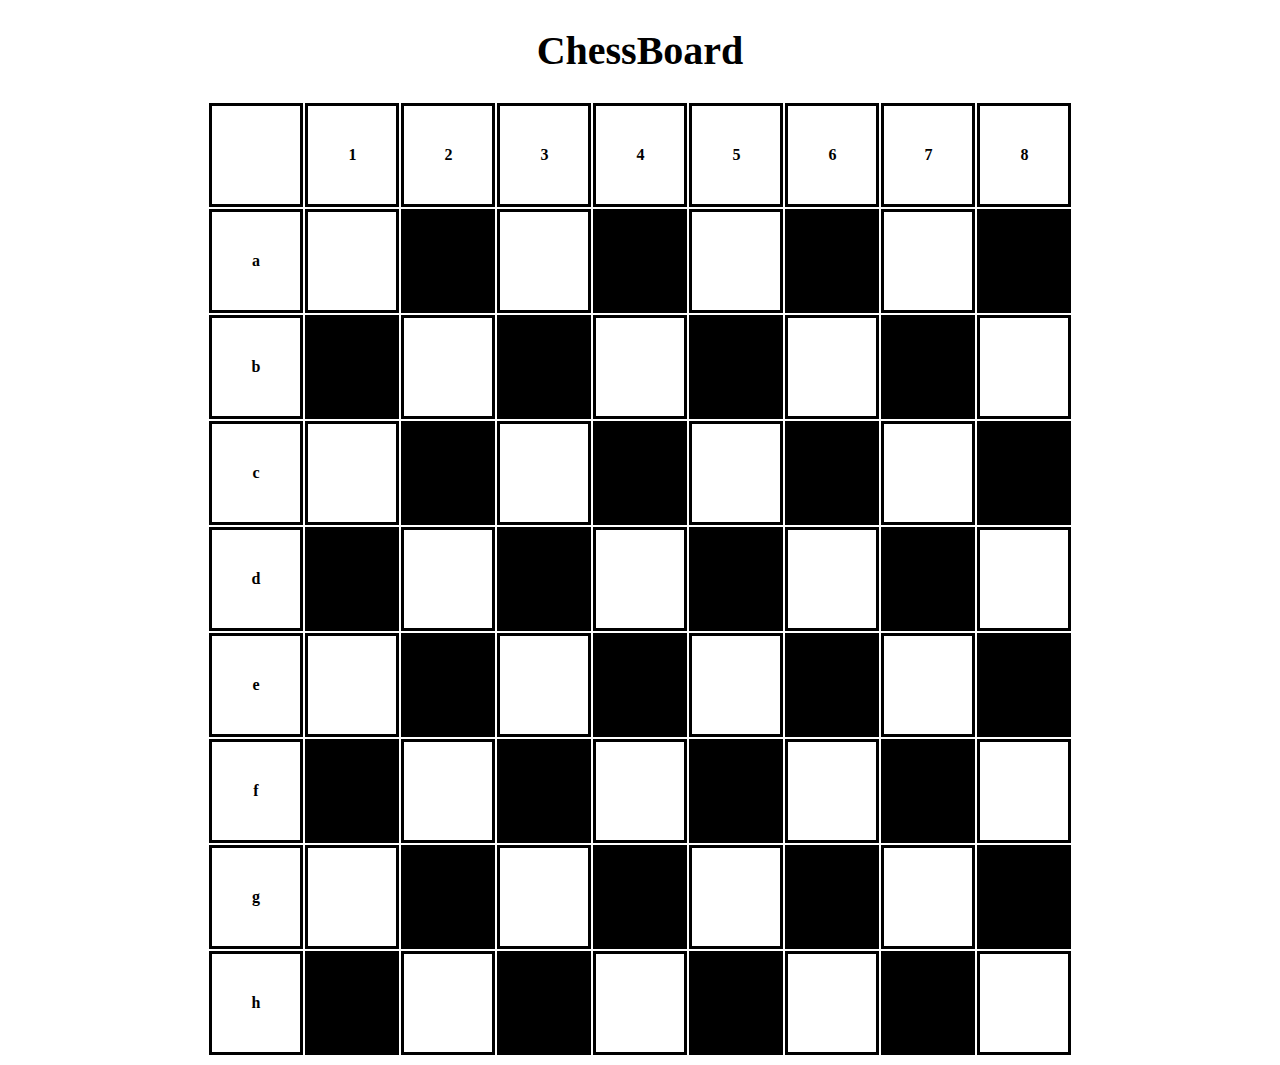
<file: index.html>
<!DOCTYPE html>
<html lang="en">
<head>
    <meta charset="UTF-8">
    <title>Title</title>
    <link rel="stylesheet" href="style.css">
</head>
<body>

<div class="container">

    <h1>ChessBoard</h1>
<table>
    <tr>
        <th></th>
        <th>1</th>
        <th>2</th>
        <th>3</th>
        <th>4</th>
        <th>5</th>
        <th>6</th>
        <th>7</th>
        <th>8</th>
    </tr>
    <tr>
        <th>a</th>
        <td ></td>
        <td ></td>
        <td ></td>
        <td ></td>
        <td ></td>
        <td ></td>
        <td ></td>
        <td ></td>


    </tr>
    <tr>
        <th>b</th>
        <td ></td>
        <td ></td>
        <td ></td>
        <td ></td>
        <td ></td>
        <td ></td>
        <td ></td>
        <td ></td>

    </tr>
    <tr>
        <th>c</th>
        <td ></td>
        <td ></td>
        <td ></td>
        <td ></td>
        <td ></td>
        <td ></td>
        <td ></td>
        <td ></td>

    </tr>
    <tr>
        <th>d</th>
        <td ></td>
        <td ></td>
        <td ></td>
        <td ></td>
        <td ></td>
        <td ></td>
        <td ></td>
        <td ></td>

    </tr>
    <tr>
        <th>e</th>
        <td ></td>
        <td ></td>
        <td ></td>
        <td ></td>
        <td ></td>
        <td ></td>
        <td ></td>
        <td ></td>

    </tr>
    <tr>
        <th>f</th>
        <td ></td>
        <td ></td>
        <td ></td>
        <td ></td>
        <td ></td>
        <td ></td>
        <td ></td>
        <td ></td>
    </tr>
    <tr>
        <th>g</th>
        <td ></td>
        <td ></td>
        <td ></td>
        <td ></td>
        <td ></td>
        <td ></td>
        <td ></td>
        <td ></td>

    </tr>
    <tr>
        <th>h</th>
        <td ></td>
        <td ></td>
        <td ></td>
        <td ></td>
        <td ></td>
        <td ></td>
        <td ></td>
        <td ></td>

    </tr>
</table>
</div>

</body>
</html>
</file>
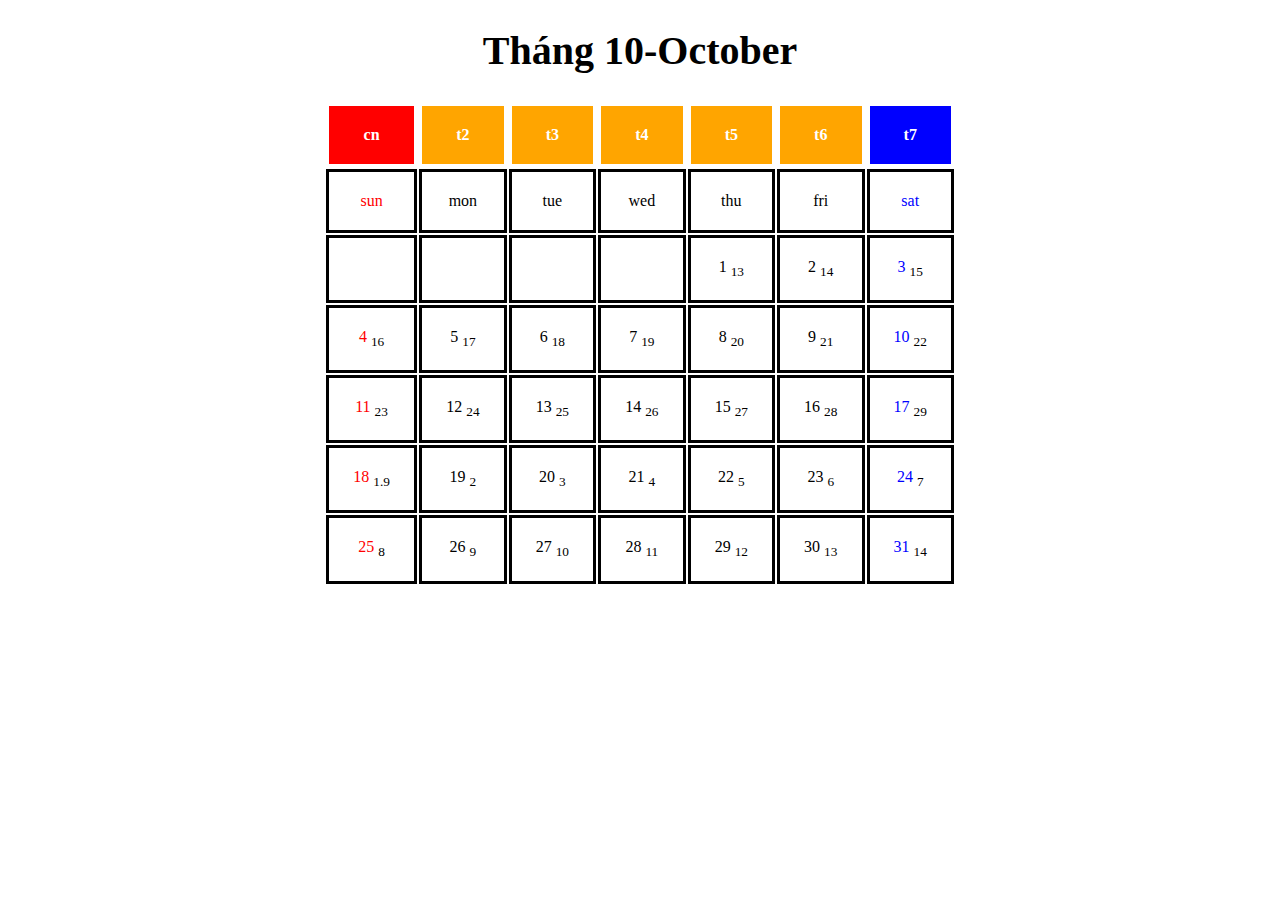
<file: calendar.html>
<!DOCTYPE html>
<html lang="en">
<head>
    <meta charset="UTF-8">
    <title>Title</title>
    <link rel="stylesheet" href="cal.css">
</head>
<body>
<div class="container_2">

    <h1>Tháng 10-October</h1>
    <table>
        <tr>
            <th>cn</th>
            <th>t2</th>
            <th>t3</th>
            <th>t4</th>
            <th>t5</th>
            <th>t6</th>
            <th>t7</th>
        </tr>
        <tr>
            <td>sun</td>
            <td>mon</td>
            <td>tue</td>
            <td>wed</td>
            <td>thu</td>
            <td>fri</td>
            <td>sat</td>
        </tr>
        <tr>
            <td></td>
            <td></td>
            <td></td>
            <td></td>
            <td>1 <sub>13</sub> </td>
            <td>2 <sub>14</sub></td>
            <td>3 <sub>15</sub></td>
        </tr>
        <tr>
            <td>4 <sub>16</sub></td>
            <td>5 <sub>17</sub></td>
            <td>6 <sub>18</sub></td>
            <td>7 <sub>19</sub></td>
            <td>8 <sub>20</sub></td>
            <td>9 <sub>21</sub></td>
            <td>10 <sub>22</sub></td>
        </tr>
        <tr>
            <td>11 <sub>23</sub></td>
            <td>12 <sub>24</sub></td>
            <td>13 <sub>25</sub></td>
            <td>14 <sub>26</sub></td>
            <td>15 <sub>27</sub></td>
            <td>16 <sub>28</sub></td>
            <td>17 <sub>29</sub></td>
        </tr>
        <tr>
            <td>18 <sub>1.9</sub></td>
            <td>19 <sub>2</sub></td>
            <td>20 <sub>3</sub></td>
            <td>21 <sub>4</sub></td>
            <td>22 <sub>5</sub></td>
            <td>23 <sub>6</sub></td>
            <td>24 <sub>7</sub></td>
        </tr>
        <tr>
            <td>25 <sub>8</sub></td>
            <td>26 <sub>9</sub></td>
            <td>27 <sub>10</sub></td>
            <td>28 <sub>11</sub></td>
            <td>29 <sub>12</sub></td>
            <td>30 <sub>13</sub></td>
            <td>31 <sub>14</sub></td>
        </tr>
    </table>
</div>
</body>
</html>
</file>
<file: style.css>
h1{
    font-size:30pt;
    text-align: center;
}
table{

    width: 50%;
    margin-left:auto;
    margin-right:auto;

}
th,td{

    text-align:center;
    padding:30pt;
    border:solid;
}
tr:nth-child(even) td:nth-child(odd){
    background-color:black;
}
tr:nth-child(odd) td:nth-child(even){
    background-color:black;
}
</file>
<file: cal.css>
h1{
    font-size:30pt;
    text-align: center;
}
table{

    width: 50%;
    margin-left:auto;
    margin-right:auto;

}
th,td{

    text-align:center;
    padding:15pt;
    border:solid;
}
th{
    color: white;
    background-color: orange;
}
th:first-child {
    background-color: red;

}
th:last-child{
    background-color:blue;
}
td:not(sub):first-child{
    color: red;
    border-color:black;
}
td:last-child{
    color: blue;
    border-color:black;
}
sub{
    color:black;
}
</file>
